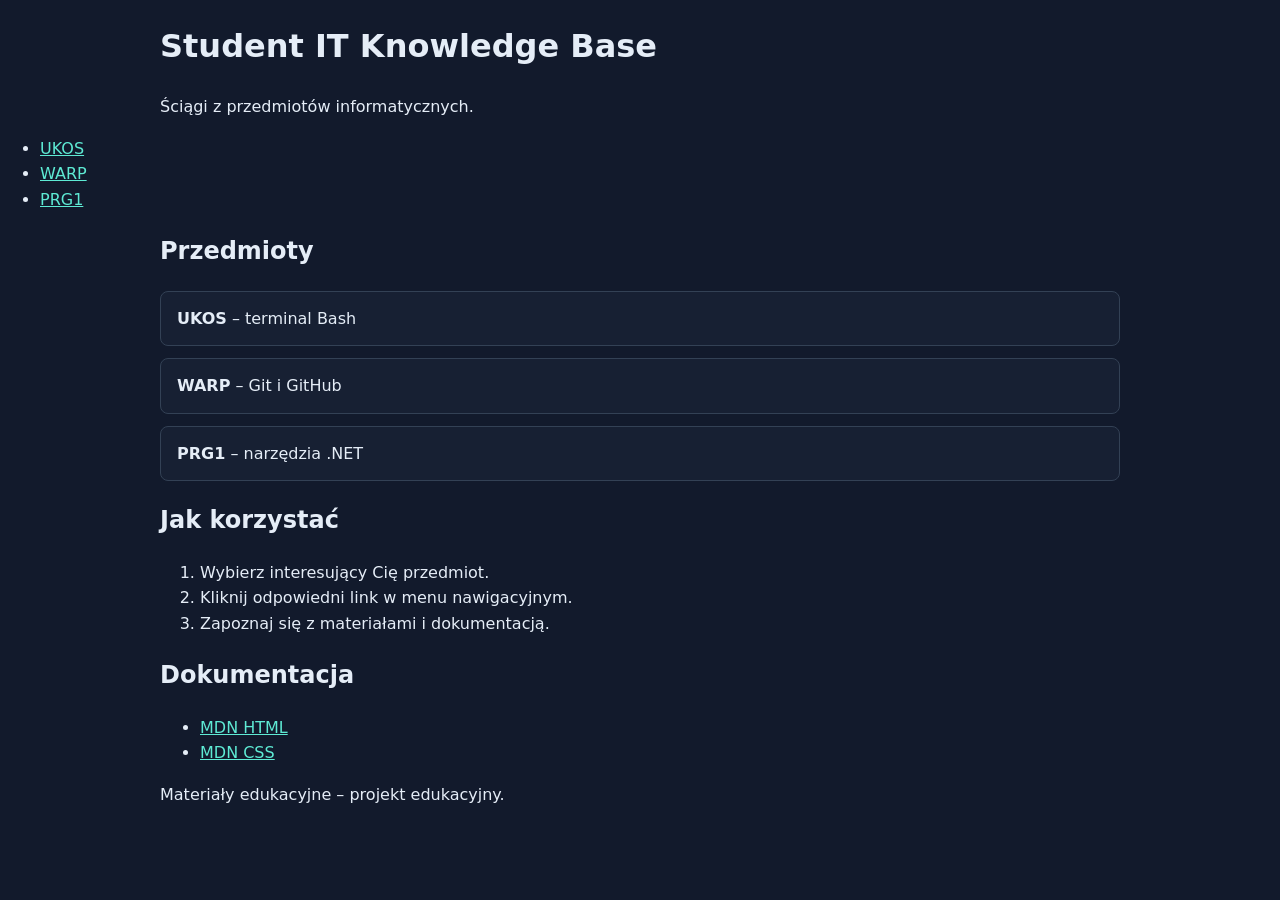
<file: index.html>
<!doctype html>
<html lang="pl">
<head>
  <meta charset="utf-8">
  <meta name="viewport" content="width=device-width, initial-scale=1">
  <title>Student IT Knowledge Base</title>
  <link rel="stylesheet" href="styles.css">
</head>
<body>

  <header>
    <h1>Student IT Knowledge Base</h1>
    <p>Ściągi z przedmiotów informatycznych.</p>
  </header>

  <nav>
    <ul>
      <li><a href="pages/bash.html">UKOS</a></li>
      <li><a href="pages/git.html">WARP</a></li>
      <li><a href="pages/prg1.html">PRG1</a></li>
    </ul>
  </nav>

  <main>

    <section>
      <h2>Przedmioty</h2>
      <ul class="topic-list">
        <li><strong>UKOS</strong> – terminal Bash</li>
        <li><strong>WARP</strong> – Git i GitHub</li>
        <li><strong>PRG1</strong> – narzędzia .NET</li>
      </ul>
    </section>

    <section>
      <h2>Jak korzystać</h2>
      <ol>
        <li>Wybierz interesujący Cię przedmiot.</li>
        <li>Kliknij odpowiedni link w menu nawigacyjnym.</li>
        <li>Zapoznaj się z materiałami i dokumentacją.</li>
      </ol>
    </section>

    <section>
      <h2>Dokumentacja</h2>
      <ul>
        <li>
          <a href="https://developer.mozilla.org/pl/docs/Web/HTML" target="_blank">
            MDN HTML
          </a>
        </li>
        <li>
          <a href="https://developer.mozilla.org/pl/docs/Web/CSS" target="_blank">
            MDN CSS
          </a>
        </li>
      </ul>
    </section>

  </main>

  <footer>
    <p>Materiały edukacyjne – projekt edukacyjny.</p>
  </footer>

</body>
</html>
</file>
<file: styles.css>
:root {
  --page: #121a2c;
  --surface: #172033;
  --text: #e5edf7;
  --muted: #a8b3c7;
  --accent: #5eead4;
  --line: #334155;
}

* { box-sizing: border-box; }

body {
  margin: 0;
  color: var(--text);
  background: var(--page);
  font-family: system-ui, sans-serif;
  line-height: 1.6;
}

header, main, footer {
  width: min(100% - 32px, 960px);
  margin-inline: auto;
}

a { color: var(--accent); }

a:focus-visible {
  outline: 3px solid var(--accent);
  outline-offset: 3px;
}

.info-note {
  padding: 16px;
  border-left: 4px solid var(--accent);
  border-radius: 0 8px 8px 0;
  background: var(--surface);
}

.topic-list {
  display: grid;
  gap: 12px;
  padding: 0;
  list-style: none;
}

.topic-list li {
  padding: 14px 16px;
  border: 1px solid var(--line);
  border-radius: 8px;
  background: var(--surface);
}
.table-scroll { overflow-x: auto; }

.command-table {
  width: 100%;
  border-collapse: collapse;
  background: var(--surface);
}

.command-table caption {
  margin-bottom: 8px;
  text-align: left;
  font-weight: 700;
}

.command-table th,
.command-table td {
  padding: 12px 16px;
  border-bottom: 1px solid var(--line);
  text-align: left;
}

.command-table th { color: var(--accent); }
</file>
